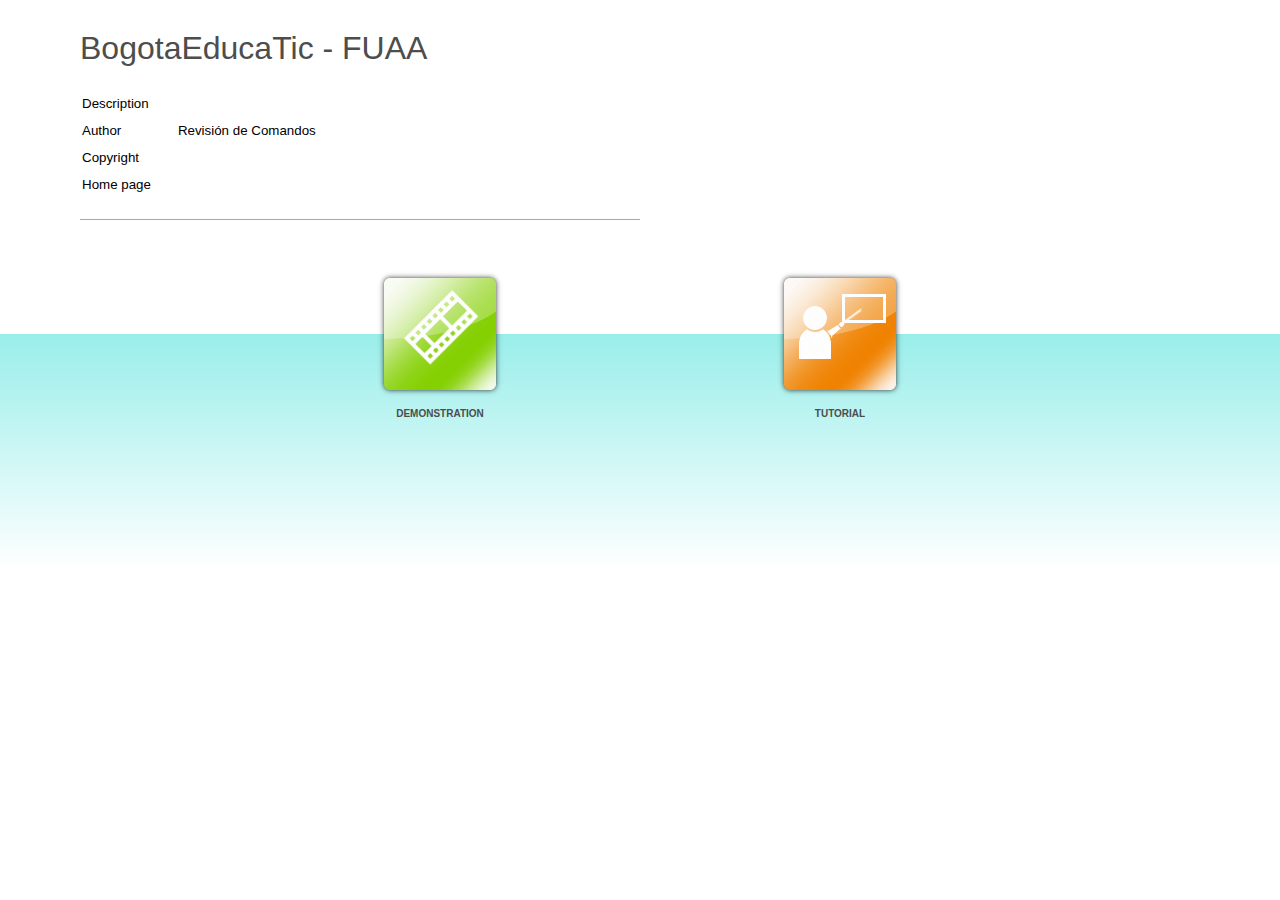
<file: index.html>
﻿<!DOCTYPE html>
<html lang="es-CO" dir="ltr">
<head>
	<title>BogotaEducaTic - FUAA</title>
	<meta http-equiv="Content-Type" content="text/html; charset=utf-8"/>
	<meta http-equiv="imagetoolbar" content="no" />
	<meta name="generator" content="ActivePresenter 8.2.2"/>
	<meta name="author" content="Revisión de Comandos" />
	<meta name="copyright" content=" " />
	<meta name="description" content=""/>

	<link rel="stylesheet" type="text/css" href="index.css" />

	<script type="text/javascript">
		var language = {"Tutorial":"Tutorial","Description":"Description","Author":"Author","DemoIntro":"Play presentation automatically","Copyright":"Copyright","TestIntro":"Choose this mode to do a test","Homepage":"Home page","Practice":"Practice","Test":"Test","Demo":"Demonstration","TutorialIntro":"Tutorial mode","PracticeIntro":"Choose this mode to practise more","OpenPrezError":"Could not open presentation.\nError: "};
		var PlayModes = {
			DEMO: 1,
			TUT: 2,
			PRAC: 4,
			TEST: 8
		};

		var opmodes = 3;
		function openPrez(url, mode) {
			try {
				var margin = 40;
				var top = margin, 
					left = margin, 
					width = screen.availWidth - 2 * margin, 
					height = screen.availHeight - 4 * margin;
				var styles = 'top=' + top + ',left=' + left + ',width=' + width + ',height=' + height
					+ ',location=no,toolbar=no,directories=no,status=no,menubar=no,scrollbars=yes,resizable=yes';
				var owin = window.open(encodeURI(url), '_blank', styles);
				if (owin)
					owin.focus();
			}
			catch (e) {
				alert(language.OpenPrezError + e);
			}
			return false;
		};
	</script>
</head>

<body>
	<div id="ap-top-container" class="ap-top-container">
		<div class="ap-sub-container">
			<div class="ap-layout-top">
				<script>
					var apInfoHTML = '<h1>BogotaEducaTic - FUAA</h1> \
									<table> \
										<tr> \
											<td>' + language.Description + '</td> \
											<td class="ap-left-indent" ></td> \
										</tr> \
										<tr> \
											<td>' +language.Author + '</td> \
											<td class="ap-left-indent">Revisión de Comandos</td> \
										</tr> \
										<tr> \
											<td>' + language.Copyright + '</td> \
											<td class="ap-left-indent"></td> \
										</tr> \
										<tr> \
											<td>' + language.Homepage + '</td> \
											<td class="ap-left-indent"><a href="" target="_blank"></a></td> \
										</tr>\
									</table> \
									<div class="ap-static-line"> \
									</div>';

					var container = document.getElementById('ap-top-container');
					var layoutTop = container.getElementsByClassName('ap-layout-top')[0];
					var apInfo = document.createElement('div');
					apInfo.classList.add('ap-info');
					apInfo.innerHTML = apInfoHTML;
					layoutTop.appendChild(apInfo);
				</script>
			</div>
		</div>
		<div class="ap-layout-bottom-container">
			<div class="ap-layout-bottom">
				<script>
					var container = document.getElementById('ap-top-container');
					var layoutBottom = container.getElementsByClassName('ap-layout-bottom')[0];
					
					var modes = [PlayModes.DEMO, PlayModes.TUT, PlayModes.PRAC, PlayModes.TEST];
					var classes = ['ap-operation-demo-btn', 'ap-operation-tutorial-btn', 'ap-operation-practice-btn', 'ap-operation-test-btn'];
					var pages = ['demo.html', 'tutorial.html', 'practice.html', 'test.html'];
					var titles = [language.DemoIntro, language.TutorialIntro, language.PracticeIntro, language.TestIntro];
					var texts = [language.Demo, language.Tutorial, language.Practice, language.Test];
					var icons = ['demo.png', 'tutorial.png', 'practice.png', 'test.png'];

					for (var i = 0; i < 4; ++i){
						if ((modes[i] & opmodes) != modes[i])
							continue;
						var btnMode = document.createElement('div');
						btnMode.classList.add('ap-operation-btn');
						btnMode.classList.add(classes[i]);
						btnMode.setAttribute('title', titles[i]);
						btnMode.setAttribute('onClick', 'openPrez("' + pages[i] +'")', titles[i]);
						btnMode.innerHTML += '<img src="index-images/' + icons[i] + '"/>' + '<div class="ap-btn-text">' + texts[i] + '</div>';
						layoutBottom.appendChild(btnMode);
					}
				</script>
			</div>
		</div>
	</div>
</body>
</html>
</file>
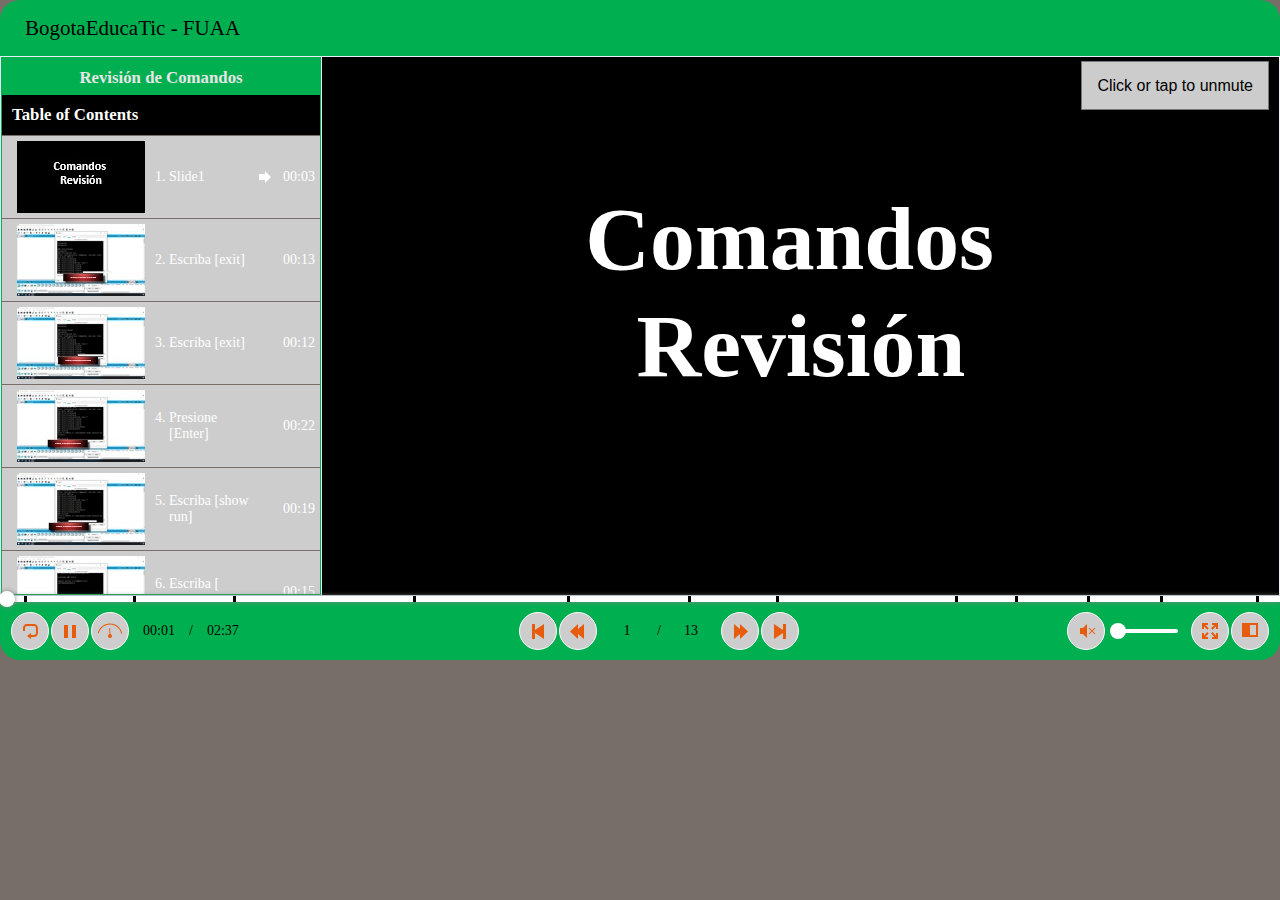
<file: demo.html>
﻿<!DOCTYPE html>
<html lang="es-CO" dir="ltr">
<head>
	<title>BogotaEducaTic - FUAA</title>
	<meta http-equiv="X-UA-Compatible" content="IE=Edge,chrome=1" />
	<meta http-equiv="Content-Type" content="text/html; charset=utf-8"/>
	<meta name="generator" content="ActivePresenter 8.2.2"/>
	<meta name="author" content="Revisión de Comandos" />
	<meta name="description" content=""/>
	<meta name="copyright" content=" " />
	
	<meta name="apple-mobile-web-app-capable" content="yes">
	<style>
		html {
			height: 100%;
		}
		body {
			height: 100%;
			margin: 0;
			padding: 0;
		}
		.ap-prez-container {
			position: relative;
			height: 100%;
			overflow: hidden;
			outline: none;
		}
	</style>
	<link rel="stylesheet" type="text/css" href="player/rlplayer.css" />
	<script type="text/javascript" src="player/rlplayer.js"></script>
	<script type="text/javascript" src="player/rlplayer.lang.es-CO.js"></script>
	
	
	
	
</head>
<body>
	<div id="q4gXaL83" class="ap-prez-container" lang="es-CO" dir="ltr">
		<script type="text/javascript">
			AtomiAP.open("rlprez.js", "q4gXaL83", {
				playMode: "Demo",
				preloader: {zIndex: 2,diameter: 200,density: 100,range: 1000,speed: 10,color:'#92D050',shape:'spiral'}
			});
		</script>
	</div>
</body>
</html>
</file>
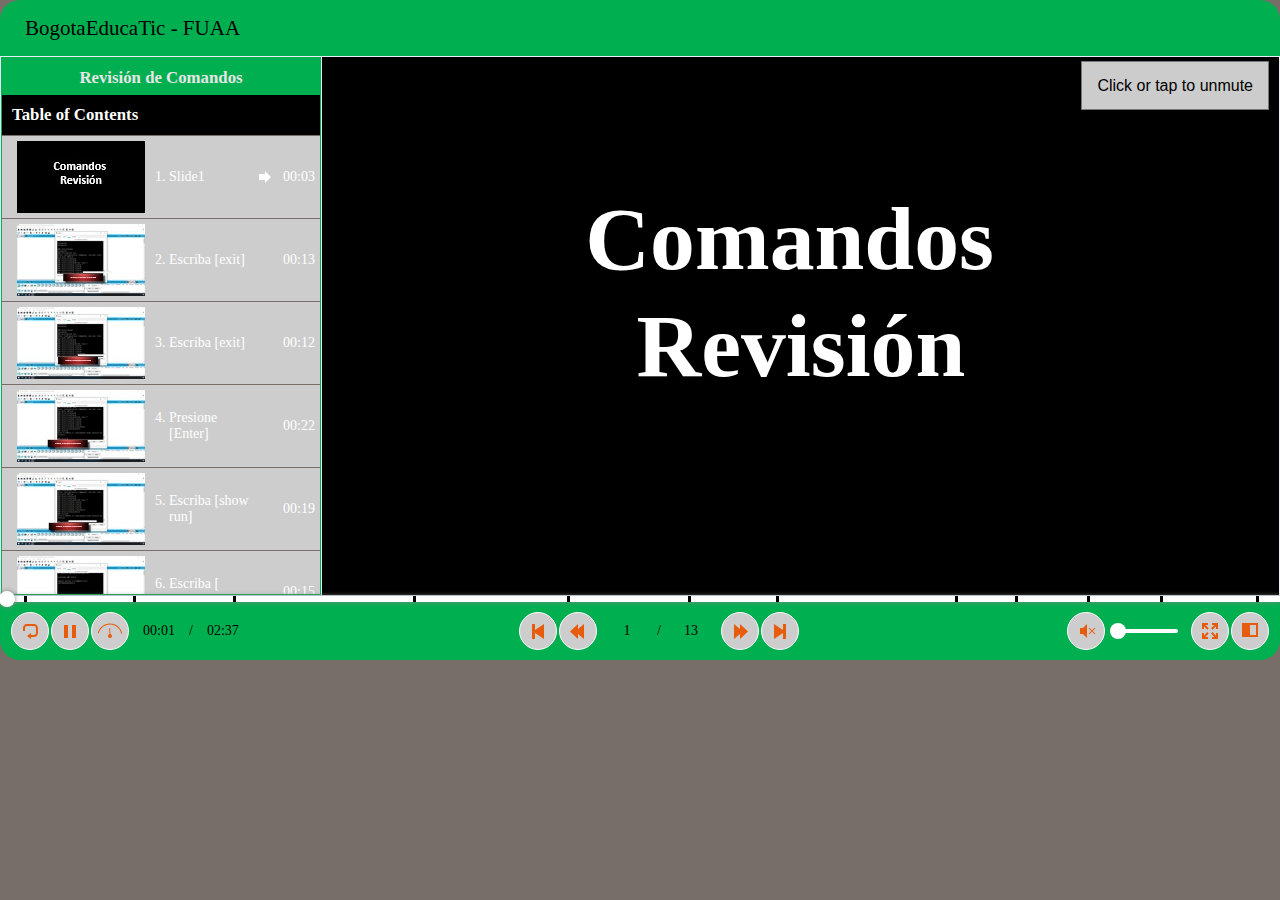
<file: tutorial.html>
﻿<!DOCTYPE html>
<html lang="es-CO" dir="ltr">
<head>
	<title>BogotaEducaTic - FUAA</title>
	<meta http-equiv="X-UA-Compatible" content="IE=Edge,chrome=1" />
	<meta http-equiv="Content-Type" content="text/html; charset=utf-8"/>
	<meta name="generator" content="ActivePresenter 8.2.2"/>
	<meta name="author" content="Revisión de Comandos" />
	<meta name="description" content=""/>
	<meta name="copyright" content=" " />
	
	<meta name="apple-mobile-web-app-capable" content="yes">
	<style>
		html {
			height: 100%;
		}
		body {
			height: 100%;
			margin: 0;
			padding: 0;
		}
		.ap-prez-container {
			position: relative;
			height: 100%;
			overflow: hidden;
			outline: none;
		}
	</style>
	<link rel="stylesheet" type="text/css" href="player/rlplayer.css" />
	<script type="text/javascript" src="player/rlplayer.js"></script>
	<script type="text/javascript" src="player/rlplayer.lang.es-CO.js"></script>
	
	
	
	
</head>
<body>
	<div id="q4gXaL83" class="ap-prez-container" lang="es-CO" dir="ltr">
		<script type="text/javascript">
			AtomiAP.open("rlprez.js", "q4gXaL83", {
				playMode: "Tutorial",
				preloader: {zIndex: 2,diameter: 200,density: 100,range: 1000,speed: 10,color:'#92D050',shape:'spiral'}
			});
		</script>
	</div>
</body>
</html>
</file>
<file: index.css>
/*!
 * ActivePresenter HTML5 Output File
 * Copyright (c) Atomi Systems, Inc. All rights reserved.
 * https://atomisystems.com/activepresenter/
 * Version: 8.2.2
 * Date: 2020.10.20
 */
* {
	vertical-align: baseline;
	font-weight: inherit;
	font-family: inherit;
	font-style: inherit;
	padding: 0;
	margin: 0;
}
a:link {color:#5e5e5e; text-decoration:none;}
a:visited {color:#5e5e5e; text-decoration:none}
a:active {color:#5e5e5e; text-decoration:none}
a:hover {color:#5e5e5e; text-decoration:none}
p{
	font-size:10pt;
}
td{
	font-size:10pt;
	padding-top:5px;
	padding-bottom:5px;
}
td.ap-left-indent
{
	padding-left:25px;
}
img {
	border: 0 none;
}
h1{
	font-size:2em;
	font-weight:normal;
	padding-bottom:22px;
	color:#4d4d4d;
}
html, body {
	font-family: Arial;
	height:100%;
}
.ap-top-container {
	position:relative;
	width:100%;
	min-height:100%;
}
.ap-sub-container{
	margin:0px 40px;
	width:600px;
}
.ap-layout-top{
	padding-top:20px;
	min-height:250px;
}
.ap-layout-top .ap-logo{
	float:left;
	width:128px;
}
.ap-layout-top .ap-logo img{
}
.ap-layout-top .ap-info{
	margin-left:40px;
	padding-top:10px;
	padding-bottom:30px;
}
.ap-layout-top .ap-info p{
	font-size:9pt;
	line-height:180%;
}
.ap-layout-top .ap-info .ap-static-line{
	border-top:1px solid #a8a8a8;
	margin-top:20px;
	padding:10px 0px;
}
.ap-btn-text{
	margin-left:auto;
	margin-right:auto;
	font-size:10px;
	font-weight:bold;
	color:#4d4d4d;
	text-transform:uppercase;
	font-family: Arial;
	padding: 10px;
	text-align: center;
 }
 
.ap-layout-bottom-container {
	height: 300px;
	background: linear-gradient(white 0px, white 64px, rgb(153, 238, 234) 64px, white 300px);
}

.ap-layout-bottom {
	margin-left:auto;
	margin-right:auto;
	display: flex;
	width: 800px;
 }
 
.ap-operation-btn  > img{
	width:128px;
	height:128px;
	margin-left:auto;
	margin-right:auto;
}

.ap-operation-btn:hover   > img {
	filter: drop-shadow(0px 0px 10px yellow);
	-webkit-filter: drop-shadow(0px 0px 10px yellow);    
}

.ap-operation-btn {
	cursor:pointer;
	flex-grow: 1;
	display: flex;
	flex-direction: column;
	transition: transform 1s;
}

.ap-operation-btn:hover {
	transform: translateY(-10px);
	transition: transform 1s;
}
</file>
<file: player/rlplayer.css>
/*!
 * ActivePresenter HTML5 Output File
 * Copyright (c) Atomi Systems, Inc. All rights reserved.
 * https://atomisystems.com/activepresenter/
 * Version: 8.2.2
 * Date: 2020.10.20
 */
.ap-no-select {
	-webkit-touch-callout: none; /* iOS Safari */
	-webkit-user-select: none; /* Safari */
	 -khtml-user-select: none; /* Konqueror HTML */
	   -moz-user-select: none; /* Firefox */
		-ms-user-select: none; /* Internet Explorer/Edge */
			user-select: none; /* Non-prefixed version, currently
								  supported by Chrome and Opera */
	cursor: default;
}

video::-webkit-media-controls { /* hide media controls by default */
	display:none !important;
}

.ap-floating-button {
	display: none;
}

@media only screen and (max-height: 415px) {
	.ap-auto-hide {
		display: none !important;
	}
	.ap-floating-button {
		position: absolute !important;
		width: 25px;
		height: 25px;
		background-color: rgba(233, 233, 233, 0.8);;
		border: 4px solid rgba(40, 44, 52, 0.5);
		border-radius: 50%;
		z-index: 2000;
		display: flex !important;
		align-items: center;
		justify-content: center;
	}

	.ap-floating-button > div {
		width: 17px;
		height: 17px;
		border-radius: 50%;
		background-color: rgba(255, 255, 255, 0.8);
	}
}

.ap-fullscreen {
	position: absolute;
	left: 0 !important;
	top: 0 !important;
	width: 100% !important;
	height: 100% !important;
}
.ap-prez-container *:focus {
	outline: none;
}

.ap-prez-container[data-mode='1'] {
	background-color: rgb(119, 111, 103);
}

.ap-prez-container[data-mode='2'] {
	background-color: rgb(119, 111, 103);
}

.ap-prez-container[data-mode='3'] {
	background-color: rgb(119, 111, 103);
}

.ap-prez-container[data-mode='4'] {
	background-color: rgb(119, 111, 103);
}

/* Styling scrollbar - webkit only */
.ap-prez-container ::-webkit-scrollbar {
	width: 14px; /* Should greater than or equal 14px, otherwise horizontal scrollbar will display incorrectly*/
	height: 14px;
}

.ap-prez-container ::-webkit-scrollbar-track {
    background: #f1f1f1;
}

.ap-prez-container ::-webkit-scrollbar-thumb {
	background: #888;
	border-radius: 7px;
}

.ap-prez-container ::-webkit-scrollbar-thumb:hover {
	background: #555;
}

.ap-content-area {
	position: absolute;
	background-color: rgb(224, 224, 224);
	padding: 20px;
}

.ap-prez-container[data-mode='1'] .ap-content-area{
	background-color: rgb(232, 241, 250);
	padding: 1px;
}

.ap-prez-container[data-mode='2'] .ap-content-area{
	background-color: rgb(232, 241, 250);
	padding: 1px;
}

.ap-prez-container[data-mode='3'] .ap-content-area{
	background-color: rgb(232, 241, 250);
	padding: 1px;
}

.ap-prez-container[data-mode='4'] .ap-content-area{
	background-color: rgb(232, 241, 250);
	padding: 1px;
}

.ap-side-bar {
	position: absolute;
	width: 350px;
	display: flex;
	flex-direction: column;
	background-color: rgb(32, 32, 32);
	font-size: 14px;
	font-family: Tahoma;
	border-radius: 0px;
	overflow-x: hidden;
	overflow-y: auto;
	z-index: 3;
}

.ap-side-bar[collapse='true'] {
	width: 0px !important;
	background-color: rgba(0, 0, 0, 0) !important;
}

.ap-prez-container[data-mode='1'] .ap-side-bar{
	width: 320px;
	color: rgb(230, 230, 230);
	font-family: Arial Rounded MT Bold;
	font-size: 14px;
	background-color: rgb(0, 176, 80);
}

.ap-prez-container[data-mode='2'] .ap-side-bar{
	width: 320px;
	color: rgb(230, 230, 230);
	font-family: Arial Rounded MT Bold;
	font-size: 14px;
	background-color: rgb(0, 176, 80);
}

.ap-prez-container[data-mode='3'] .ap-side-bar{
	width: 320px;
	color: rgb(230, 230, 230);
	font-family: Arial Rounded MT Bold;
	font-size: 14px;
	background-color: rgb(0, 176, 80);
}

.ap-prez-container[data-mode='4'] .ap-side-bar{
	width: 320px;
	color: rgb(230, 230, 230);
	font-family: Arial Rounded MT Bold;
	font-size: 14px;
	background-color: rgb(0, 176, 80);
}

.ap-side-bar-expand {
	position: absolute;
	display: none;
	width: 8px;
	height: 130px;
	top: 50%;
	z-index: 4;
	background-color: rgba(255, 255, 255, 0.6);
	box-shadow: 0 0px 4px rgba(0, 0, 0, 0.46);
}

.ap-side-bar-expand[sidebar-show='false'] {
	display: none !important;
}

.ap-side-bar-expand[icon-type='right'] {
	border-radius: 0 16px 16px 0 !important;
}

.ap-side-bar-expand[icon-type='left'] {
	border-radius: 16px 0 0 16px !important;
}

.ap-side-bar-expand[data-value='true'][icon-type='left'] {
	transform: translateY(-50%) translateX(-100%);
}

.ap-side-bar-expand[data-value='true'][icon-type='right'] {
	transform: translateY(-50%);
}

.ap-side-bar-expand[data-value='false'][icon-type='right'] {
	left: 0;
	transform: translateY(-50%);
}

.ap-side-bar-expand[data-value='false'][icon-type='left'] {
	right: 0;
	transform: translateY(-50%);
}

.ap-presenter-info {
	display: flex;
	flex-direction: column;
	flex-shrink: 0;
	min-height: 1px; /*IE11*/
	margin: 1px;
}

.ap-presenter-info .ap-company-logo {
	display: block;
	width: 100%;
	min-height: 1px; /*IE11*/
}

.ap-presenter-info .ap-company-logo > img {
	display: block;
	margin: auto;
	max-width: 100%;
}

.ap-presenter-info .ap-presenter-image {
	display: block;
	width: 100%;
	min-height: 1px; /*IE11*/
}
.ap-presenter-info .ap-presenter-image > img {
	display: block;
	margin: auto;
	max-width: 100%;
	border-bottom: 1px solid rgb(127, 127, 127);
}
.ap-prez-container[data-mode='1'] .ap-presenter-info .ap-presenter-image > img {
	border-bottom-color: rgb(119, 111, 103);
}
.ap-prez-container[data-mode='2'] .ap-presenter-info .ap-presenter-image {
	border-bottom-color: rgb(119, 111, 103);
}
.ap-prez-container[data-mode='3'] .ap-presenter-info .ap-presenter-image {
	border-bottom-color: rgb(119, 111, 103);
}
.ap-prez-container[data-mode='4'] .ap-presenter-info .ap-presenter-image {
	border-bottom-color: rgb(119, 111, 103);
}

.ap-presenter-info .ap-presenter-video {
	display: block;
	max-width: 100%;
	min-height: 1px; /*IE11*/
	border-bottom: 1px solid rgb(127, 127, 127);
}
.ap-prez-container[data-mode='1'] .ap-presenter-info .ap-presenter-video {
	border-bottom-color: rgb(119, 111, 103);
}
.ap-prez-container[data-mode='2'] .ap-presenter-info .ap-presenter-video {
	border-bottom-color: rgb(119, 111, 103);
}
.ap-prez-container[data-mode='3'] .ap-presenter-info .ap-presenter-video {
	border-bottom-color: rgb(119, 111, 103);
}
.ap-prez-container[data-mode='4'] .ap-presenter-info .ap-presenter-video {
	border-bottom-color: rgb(119, 111, 103);
}
.ap-presenter-info .ap-presenter-video > video {
	display: block;
	margin: auto;
	max-width: 100%;
	max-height: 100%;
}

.ap-presenter-info .ap-presenter-name {
	padding: 10px 5px 5px 5px;
	text-align: center;
	font-weight: bold;
	font-size: 120%;
}

.ap-presenter-info .ap-presenter-desc {
	padding: 5px 5px 10px 5px;
	text-align: center;
	overflow: auto;
}

.ap-stage {
	width: 100%;
	height: 100%;
	position: absolute;
	text-decoration-skip-ink: none; /* Chrome only */
}

.ap-canvas {
	position: absolute;
	-webkit-overflow-scrolling: touch;
}

.ap-prez-state-btn {
	position: absolute;
	left: 50%;
	top: 50%;
	transform: translate(-50%, -50%) scale(0.1, 0.1);
	z-index: 1000;
	width: 128px;
	height: 128px;
	background-color: rgba(127, 127, 127, 0.5);
	transition: all 1.5s;
}

.ap-prez-state-btn[data-animating='false'] {
	opacity: 1;
	transform: translate(-50%, -50%) scale(0.1, 0.1);
}

.ap-prez-state-btn[data-animating='true'] {
	opacity: 0;
	transform: translate(-50%, -50%) scale(1, 1);
}

.ap-prez-state-btn svg {
	position: absolute;
	left: 50%;
	top: 50%;
	transform: translate(-50%, -50%) scale(3, 3);
}

.ap-prez-state-btn svg * {
	fill: rgb(255, 255, 255);
}

.ap-child-expand {
	position: absolute;
	top: 0px;
	left: 0px;
	width: 100%;
	height: 100%;
}
/* drop holder in sequence question */
.ap-ctrl-drop-placeholder {
	-webkit-box-shadow:inset 0px 0px 0px 2px yellow;
	-moz-box-shadow:inset 0px 0px 0px 2px yellow;
	box-shadow:inset 0px 0px 0px 2px yellow;
}

.ap-ctrl-dragsource-hilight,
.ap-ctrl-droptarget-hilight {
	outline: 2px solid yellow;
	outline-offset: 2px;
}
/*------------------------ Popup ------------------------*/
.ap-popup {
	top: 0;
	left: 0;
	z-index: 10;
	text-align: left;
	position: relative;
	border: 10px solid;
	width: 370px;
	padding: 10px;
	background-clip: padding-box;
	box-shadow: 0 4px 8px 0 rgba(0, 0, 0, 0.86), 0 6px 20px 0 rgba(0, 0, 0, 0.9);
}

.ap-prez-container[data-mode='1'] .ap-popup {
	font-family: Arial Rounded MT Bold;
	font-size: 14px;
	color: rgb(0, 0, 0);
	background-color: rgb(119, 111, 103);
	border-color: rgb(20, 94, 168);
}

.ap-prez-container[data-mode='2'] .ap-popup {
	font-family: Arial Rounded MT Bold;
	font-size: 14px;
	color: rgb(0, 0, 0);
	background-color: rgb(119, 111, 103);
	border-color: rgb(20, 94, 168);
}

.ap-prez-container[data-mode='3'] .ap-popup {
	font-family: Arial Rounded MT Bold;
	font-size: 14px;
	color: rgb(0, 0, 0);
	background-color: rgb(119, 111, 103);
	border-color: rgb(20, 94, 168);
}

.ap-prez-container[data-mode='4'] .ap-popup {
	font-family: Arial Rounded MT Bold;
	font-size: 14px;
	color: rgb(0, 0, 0);
	background-color: rgb(119, 111, 103);
	border-color: rgb(20, 94, 168);
}

.ap-popup .ap-popup-footer {
	border-top: 1px solid #DDDDDD;
	padding-top: 5px;
	margin-top: 10px;
	text-align: right;
}

.ap-popup .ap-popup-close {
	position: relative;
	display: inline-block;
	width: 20px;
	height: 20px;
	overflow: hidden;
}

.ap-popup .ap-popup-close::before {
	height: 8px;
	margin-top: -4px;
	transform: rotate(45deg);
	content: '';
	position: absolute;
	height: 3px;
	width: 100%;
	top: 50%;
	left: 0;
	margin-top: -1px;
}

.ap-prez-container[data-mode='1'] .ap-popup .ap-popup-close::before {
	background: rgb(0, 0, 0);
}

.ap-prez-container[data-mode='2'] .ap-popup .ap-popup-close::before {
	background: rgb(0, 0, 0);
}

.ap-prez-container[data-mode='3'] .ap-popup .ap-popup-close::before {
	background: rgb(0, 0, 0);
}

.ap-prez-container[data-mode='4'] .ap-popup .ap-popup-close::before {
	background: rgb(0, 0, 0);
}

.ap-popup .ap-popup-close::after {
	height: 8px;
	margin-top: -4px;
	transform: rotate(-45deg);
	content: '';
	position: absolute;
	height: 3px;
	width: 100%;
	top: 50%;
	left: 0;
	margin-top: -1px;
}

.ap-prez-container[data-mode='1'] .ap-popup .ap-popup-close::after {
	background: rgb(0, 0, 0);
}

.ap-prez-container[data-mode='2'] .ap-popup .ap-popup-close::after {
	background: rgb(0, 0, 0);
}

.ap-prez-container[data-mode='3'] .ap-popup .ap-popup-close::after {
	background: rgb(0, 0, 0);
}

.ap-prez-container[data-mode='4'] .ap-popup .ap-popup-close::after {
	background: rgb(0, 0, 0);
}

.ap-popup-overlay {
	position: absolute;
	top: 0px;
	left: 0px;
	height:100%;
	width:100%;
}

.ap-popup-hide {
	z-index:-10;
}

.ap-popup-overlayBG {
	background-color: #000;
	opacity: 0.5;
	z-index: 9;
}

.ap-popup *:focus {
	outline: #808080 dotted 1px;
}

#UnmuteHint {
	position:absolute;
	top:20px;
	left:0px;
	width:100%;
	height:auto;
	z-index:8;
	pointer-events:none;
	text-align:right;
	background-color:none;
}

#UnmuteHint > span {
	background-color:rgba(255, 255, 255, 0.8);
	padding:15px;
	font-size:16px;
	font-family:Arial;
	border: 1px solid #777777;
	margin:10px;
}

/* attached resources */
.ap-resources-container {
	flex: 1;
	display: flex;
	flex-direction: column;
	margin: 1px;
	font-size: 13px;
	font-family: Tahoma;
	background-color: rgb(32, 32, 32);
	color: rgb(255, 255, 255);
	min-height: 0; /* Edge, FF issue */
}

.ap-prez-container > .ap-resources-container {
	border: 1px solid rgb(127, 127, 127);
	box-shadow: 0px 0px 5px rgb(0, 0, 0);
	margin: 15px;
	z-index: 5;
}

.ap-prez-container[data-mode='1'] .ap-resources-container {
	font-size: 14px;
	font-family: Arial Rounded MT Bold;
	background-color: rgb(0, 176, 240);
	color: rgb(0, 0, 0);
	border-color: rgb(20, 94, 168);
}

.ap-prez-container[data-mode='2'] .ap-resources-container {
	font-size: 14px;
	font-family: Arial Rounded MT Bold;
	background-color: rgb(0, 176, 240);
	color: rgb(0, 0, 0);
	border-color: rgb(20, 94, 168);
}

.ap-prez-container[data-mode='3'] .ap-resources-container {
	font-size: 14px;
	font-family: Arial Rounded MT Bold;
	background-color: rgb(0, 176, 240);
	color: rgb(0, 0, 0);
	border-color: rgb(20, 94, 168);
}

.ap-prez-container[data-mode='4'] .ap-resources-container {
	font-size: 14px;
	font-family: Arial Rounded MT Bold;
	background-color: rgb(0, 176, 240);
	color: rgb(0, 0, 0);
	border-color: rgb(20, 94, 168);
}

.ap-resources-container *:focus {
	outline: #808080 dotted 1px;
}

.ap-resources-pane-header {
	flex: none;
	border-bottom: 1px solid rgb(127, 127, 127);
	display: flex;
	flex-direction: row;
	padding: 10px;
}
.ap-prez-container[data-mode='1'] .ap-resources-pane-header {
	border-bottom-color: rgb(119, 111, 103);
}
.ap-prez-container[data-mode='2'] .ap-resources-pane-header {
	border-bottom-color: rgb(119, 111, 103);
}
.ap-prez-container[data-mode='3'] .ap-resources-pane-header {
	border-bottom-color: rgb(119, 111, 103);
}
.ap-prez-container[data-mode='4'] .ap-resources-pane-header {
	border-bottom-color: rgb(119, 111, 103);
}

.ap-resources-pane-content {
	overflow-y: auto;
	height: 100%;
}

.ap-resources-pane-content li {
	margin: 10px 10px 10px 0px;
}

.ap-resources-pane-content li a {
	text-decoration: none;
}

.ap-prez-container[data-mode='1'] .ap-resources-pane-content li a {
	color: rgb(0, 0, 0);
}
.ap-prez-container[data-mode='2'] .ap-resources-pane-content li a {
	color: rgb(0, 0, 0);
}
.ap-prez-container[data-mode='3'] .ap-resources-pane-content li a {
	color: rgb(0, 0, 0);
}
.ap-prez-container[data-mode='4'] .ap-resources-pane-content li a {
	color: rgb(0, 0, 0);
}

.ap-resources-pane-content li a:hover{
	text-decoration: underline;
}

/*------------------------ Table of contents ------------------------*/

.ap-toc-container {
	flex: 1;
	display: flex;
	flex-direction: column;
	margin: 1px;
	font-size: 13px;
	font-family: Tahoma;
	background-color: rgb(32, 32, 32);
	color: rgb(255, 255, 255);
	min-height: 0; /* Edge, FF issue */
}

.ap-toc-content-wrapper {
	flex: 1;
	min-height: 200px;
}

.ap-prez-container > .ap-toc-container {
	border: 1px solid rgb(224, 224, 224);
	box-shadow: 0px 0px 5px rgb(0, 0, 0);
	margin: 15px;
	z-index: 5;
}

.ap-prez-container[data-mode='1'] .ap-toc-container {
	font-size: 14px;
	font-family: Arial Rounded MT Bold;
	background-color: rgb(0, 0, 0);
	color: rgb(255, 255, 255);
	border-color: rgb(20, 94, 168);
}

.ap-prez-container[data-mode='2'] .ap-toc-container {
	font-size: 14px;
	font-family: Arial Rounded MT Bold;
	background-color: rgb(0, 0, 0);
	color: rgb(255, 255, 255);
	border-color: rgb(20, 94, 168);
}

.ap-prez-container[data-mode='3'] .ap-toc-container {
	font-size: 14px;
	font-family: Arial Rounded MT Bold;
	background-color: rgb(0, 0, 0);
	color: rgb(255, 255, 255);
	border-color: rgb(20, 94, 168);
}

.ap-prez-container[data-mode='4'] .ap-toc-container {
	font-size: 14px;
	font-family: Arial Rounded MT Bold;
	background-color: rgb(0, 0, 0);
	color: rgb(255, 255, 255);
	border-color: rgb(20, 94, 168);
}

.ap-toc-container *:focus {
	outline: #808080 dotted 1px;
}

.ap-toc-header {
	flex: none;
	border-bottom: 1px solid rgb(127, 127, 127);
	display: flex;
	flex-direction: row;
	padding: 10px;
}
.ap-prez-container[data-mode='1'] .ap-toc-header {
	border-bottom-color: rgb(119, 111, 103);
	background-color: rgb(0, 0, 0);
}
.ap-prez-container[data-mode='2'] .ap-toc-header {
	border-bottom-color: rgb(119, 111, 103);
	background-color: rgb(0, 0, 0);
}
.ap-prez-container[data-mode='3'] .ap-toc-header {
	border-bottom-color: rgb(119, 111, 103);
	background-color: rgb(0, 0, 0);
}
.ap-prez-container[data-mode='4'] .ap-toc-header {
	border-bottom-color: rgb(119, 111, 103);
	background-color: rgb(0, 0, 0);
}

.ap-toc-header > .ap-toc-header-text {
	display: inline-block;
	flex: 1;
	font-weight: bold;
	font-size: 120%;
	margin-top: auto;
	margin-bottom: auto;
}

.ap-toc-header > .ap-button {
	display: inline-block;
	margin-top: auto;
	margin-bottom: auto;
	width: 36px;
	height: 28px;
	border: none;
	border-radius: 0px;
}

.ap-toc {
	width: 100%;
	border-spacing: 0px;
}

.ap-toc td {
	padding: 5px;
	border-bottom: 1px solid rgb(127, 127, 127);
}

/* table of contents entries */
.ap-toc-entry {
	height: 40px;
}
.ap-prez-container[data-mode='1'] .ap-toc-entry td {
	border-bottom-color: rgb(119, 111, 103);
}
.ap-prez-container[data-mode='2'] .ap-toc-entry td {
	border-bottom-color: rgb(119, 111, 103);
}
.ap-prez-container[data-mode='3'] .ap-toc-entry td {
	border-bottom-color: rgb(119, 111, 103);
}
.ap-prez-container[data-mode='4'] .ap-toc-entry td {
	border-bottom-color: rgb(119, 111, 103);
}

.ap-prez-container[data-mode='1'] .ap-toc-entry[data-status="incomplete"] {
	background-color: rgb(205, 205, 205);
}

.ap-prez-container[data-mode='2'] .ap-toc-entry[data-status="incomplete"] {
	background-color: rgb(205, 205, 205);
}

.ap-prez-container[data-mode='3'] .ap-toc-entry[data-status="incomplete"] {
	background-color: rgb(205, 205, 205);
}

.ap-prez-container[data-mode='4'] .ap-toc-entry[data-status="incomplete"] {
	background-color: rgb(205, 205, 205);
}

.ap-prez-container[data-mode='1'] .ap-toc-entry:hover[data-status="incomplete"] {
	background-color: rgb(146, 208, 80);
}

.ap-prez-container[data-mode='2'] .ap-toc-entry:hover[data-status="incomplete"] {
	background-color: rgb(146, 208, 80);
}

.ap-prez-container[data-mode='3'] .ap-toc-entry:hover[data-status="incomplete"] {
	background-color: rgb(146, 208, 80);
}

.ap-prez-container[data-mode='4'] .ap-toc-entry:hover[data-status="incomplete"] {
	background-color: rgb(146, 208, 80);
}

.ap-prez-container[data-mode='1'] .ap-toc-entry[data-status="current"] {
	background-color: rgb(205, 205, 205);
}

.ap-prez-container[data-mode='2'] .ap-toc-entry[data-status="current"] {
	background-color: rgb(205, 205, 205);
}

.ap-prez-container[data-mode='3'] .ap-toc-entry[data-status="current"] {
	background-color: rgb(205, 205, 205);
}

.ap-prez-container[data-mode='4'] .ap-toc-entry[data-status="current"] {
	background-color: rgb(205, 205, 205);
}

.ap-prez-container[data-mode='1'] .ap-toc-entry:hover[data-status="current"] {
	background-color: rgb(146, 208, 80);
}

.ap-prez-container[data-mode='2'] .ap-toc-entry:hover[data-status="current"] {
	background-color: rgb(146, 208, 80);
}

.ap-prez-container[data-mode='3'] .ap-toc-entry:hover[data-status="current"] {
	background-color: rgb(146, 208, 80);
}

.ap-prez-container[data-mode='4'] .ap-toc-entry:hover[data-status="current"] {
	background-color: rgb(146, 208, 80);
}

.ap-prez-container[data-mode='1'] .ap-toc-entry[data-status="completed"] {
	background-color: rgb(119, 111, 103);
}

.ap-prez-container[data-mode='2'] .ap-toc-entry[data-status="completed"] {
	background-color: rgb(119, 111, 103);
}

.ap-prez-container[data-mode='3'] .ap-toc-entry[data-status="completed"] {
	background-color: rgb(119, 111, 103);
}

.ap-prez-container[data-mode='4'] .ap-toc-entry[data-status="completed"] {
	background-color: rgb(119, 111, 103);
}

.ap-prez-container[data-mode='1'] .ap-toc-entry:hover[data-status="completed"] {
	background-color: rgb(146, 208, 80);
}

.ap-prez-container[data-mode='2'] .ap-toc-entry:hover[data-status="completed"] {
	background-color: rgb(146, 208, 80);
}

.ap-prez-container[data-mode='3'] .ap-toc-entry:hover[data-status="completed"] {
	background-color: rgb(146, 208, 80);
}

.ap-prez-container[data-mode='4'] .ap-toc-entry:hover[data-status="completed"] {
	background-color: rgb(146, 208, 80);
}

.ap-toc-entry-content {
	width: 100%;
	display: table;
	padding-left: 5px;
}

.ap-toc-entry-icon {
	width: 16px;
	height: 16px;
	display: table-cell;
	vertical-align: middle;
	cursor: pointer;
}

.ap-toc-entry .ap-toc-entry-icon svg {
	display: none;
}

.ap-toc-entry[aria-expanded="false"] .ap-toc-entry-icon svg:nth-child(1) {
	display: block;
}

.ap-toc-entry[aria-expanded="true"] .ap-toc-entry-icon svg:nth-child(2) {
	display: block;
}

.ap-toc-entry-thumbnail {
	padding-right: 5px;
	display: table-cell;
	vertical-align: middle;
}

.ap-toc-entry-content-text {
	width: 100%;
	display: table-cell;
	padding-left: 5px;
	vertical-align: middle;
}

.ap-toc-entry-numbering {
	padding-right: 5px;
	display: table-cell;
}

.ap-toc-entry-content-slide-name {
	padding-left: 3px;
	display: table-cell;
	width: 100%;
}

.ap-toc-entry-status-icon {
	width: 16px;
	height: 16px;
	display: table-cell;
	vertical-align: middle;
}

.ap-toc-entry .ap-toc-entry-status-icon svg {
	display: none;
}

.ap-toc-entry[data-status="current"] .ap-toc-entry-status-icon svg:nth-child(1) {
	display: block;
}

.ap-toc-entry[data-status="completed"] .ap-toc-entry-status-icon svg:nth-child(2) {
	display: block;
}

.ap-prez-container[data-mode='1'] .ap-toc-entry .ap-toc-entry-icon svg *,
.ap-prez-container[data-mode='1'] .ap-toc-entry .ap-toc-entry-status-icon svg * {
	fill: rgb(255, 255, 255) !important;
}

.ap-prez-container[data-mode='2'] .ap-toc-entry .ap-toc-entry-icon svg *,
.ap-prez-container[data-mode='2'] .ap-toc-entry .ap-toc-entry-status-icon svg * {
	fill: rgb(255, 255, 255) !important;
}

.ap-prez-container[data-mode='3'] .ap-toc-entry .ap-toc-entry-icon svg *,
.ap-prez-container[data-mode='3'] .ap-toc-entry .ap-toc-entry-status-icon svg * {
	fill: rgb(255, 255, 255) !important;
}

.ap-prez-container[data-mode='4'] .ap-toc-entry .ap-toc-entry-icon svg *,
.ap-prez-container[data-mode='4'] .ap-toc-entry .ap-toc-entry-status-icon svg * {
	fill: rgb(255, 255, 255) !important;
}

.ap-toc-entry-duration {
	text-align: center;
	vertical-align: middle;
	display: table-cell;
}

/* Button and label */
.ap-button {
	position: relative;
	display: flex;
	margin: auto 1px auto 1px;
	border-style: solid;
	border-width: 1px;
	background-color: none;
	border-color: rgb(127, 127, 127);
	border-radius: 50%;
	height: 36px; /*IE11*/
	align-items: center;
}

.ap-button:focus {
	outline: #808080 dotted 1px;
}

.ap-button[data-has-label='true'] {
	border-radius: 5px;
}

.ap-button-icon {
	min-width: 36px;  /*IE11*/
	width: 36px;
	height: 36px;
	pointer-events: none;
}

.ap-button .ap-button-icon {
	display: inline-block;
	position: relative;
	margin: auto;
}

.ap-button[data-has-icon='false'] .ap-button-icon {
	display: none;
}

.ap-button .ap-button-label {
	display: none;
}

.ap-button[data-has-label='true'] .ap-button-label {
	display: inline-block;
	position: relative;
	margin: auto;
	padding: 0px 10px 0px 0px;
	vertical-align: center; /*IE11*/
	pointer-events: none;
	text-transform: uppercase;
	white-space: nowrap;
}

.ap-prez-container[data-mode='1'] .ap-button {
	background-color: rgb(205, 205, 205);
	border-color: rgb(255, 255, 255);
}

.ap-prez-container[data-mode='2'] .ap-button {
	background-color: rgb(205, 205, 205);
	border-color: rgb(255, 255, 255);
}

.ap-prez-container[data-mode='3'] .ap-button {
	background-color: rgb(205, 205, 205);
	border-color: rgb(255, 255, 255);
}

.ap-prez-container[data-mode='4'] .ap-button {
	background-color: rgb(205, 205, 205);
	border-color: rgb(255, 255, 255);
}

.ap-prez-container[data-mode='1'] .ap-button:hover {
	background-color: rgb(0, 0, 0);
}

.ap-prez-container[data-mode='2'] .ap-button:hover {
	background-color: rgb(0, 0, 0);
}

.ap-prez-container[data-mode='3'] .ap-button:hover {
	background-color: rgb(0, 0, 0);
}

.ap-prez-container[data-mode='4'] .ap-button:hover {
	background-color: rgb(0, 0, 0);
}

.ap-prez-container[data-mode='1'] .ap-button:active {
	background-color: rgb(119, 111, 103);
}

.ap-prez-container[data-mode='2'] .ap-button:active {
	background-color: rgb(119, 111, 103);
}

.ap-prez-container[data-mode='3'] .ap-button:active {
	background-color: rgb(119, 111, 103);
}

.ap-prez-container[data-mode='4'] .ap-button:active {
	background-color: rgb(119, 111, 103);
}

.ap-button svg {
	position: absolute;
	display: block;
	width: 36px;
	height: 28px;
	top: 50%;
	left: 50%;
	transform: translate(-50%, -50%);
	pointer-events: none;
}

.ap-prez-container[data-mode='1'] .ap-button svg * {
	fill: rgb(231, 92, 12) !important;
}

.ap-prez-container[data-mode='2'] .ap-button svg * {
	fill: rgb(231, 92, 12) !important;
}

.ap-prez-container[data-mode='3'] .ap-button svg * {
	fill: rgb(231, 92, 12) !important;
}

.ap-prez-container[data-mode='4'] .ap-button svg * {
	fill: rgb(231, 92, 12) !important;
}

.ap-prez-container[data-mode='1'] .ap-button:hover svg * {
	fill: rgb(146, 208, 80) !important;
}

.ap-prez-container[data-mode='2'] .ap-button:hover svg * {
	fill: rgb(146, 208, 80) !important;
}

.ap-prez-container[data-mode='3'] .ap-button:hover svg * {
	fill: rgb(146, 208, 80) !important;
}

.ap-prez-container[data-mode='4'] .ap-button:hover svg * {
	fill: rgb(146, 208, 80) !important;
}

.ap-prez-container[data-mode='1'] .ap-button:active svg * {
	fill: rgb(0, 0, 0) !important;
}

.ap-prez-container[data-mode='2'] .ap-button:active svg * {
	fill: rgb(0, 0, 0) !important;
}

.ap-prez-container[data-mode='3'] .ap-button:active svg * {
	fill: rgb(0, 0, 0) !important;
}

.ap-prez-container[data-mode='4'] .ap-button:active svg * {
	fill: rgb(0, 0, 0) !important;
}

.ap-prez-container[data-mode='1'] .ap-button .ap-button-label {
	color: rgb(231, 92, 12) !important;
}

.ap-prez-container[data-mode='2'] .ap-button .ap-button-label {
	color: rgb(231, 92, 12) !important;
}

.ap-prez-container[data-mode='3'] .ap-button .ap-button-label {
	color: rgb(231, 92, 12) !important;
}

.ap-prez-container[data-mode='4'] .ap-button .ap-button-label {
	color: rgb(231, 92, 12) !important;
}

.ap-prez-container[data-mode='1'] .ap-button:hover .ap-button-label {
	color: rgb(146, 208, 80) !important;
}

.ap-prez-container[data-mode='2'] .ap-button:hover .ap-button-label {
	color: rgb(146, 208, 80) !important;
}

.ap-prez-container[data-mode='3'] .ap-button:hover .ap-button-label {
	color: rgb(146, 208, 80) !important;
}

.ap-prez-container[data-mode='4'] .ap-button:hover .ap-button-label {
	color: rgb(146, 208, 80) !important;
}

.ap-prez-container[data-mode='1'] .ap-button:active .ap-button-label {
	color: rgb(0, 0, 0) !important;
}

.ap-prez-container[data-mode='2'] .ap-button:active .ap-button-label {
	color: rgb(0, 0, 0) !important;
}

.ap-prez-container[data-mode='3'] .ap-button:active .ap-button-label {
	color: rgb(0, 0, 0) !important;
}

.ap-prez-container[data-mode='4'] .ap-button:active .ap-button-label {
	color: rgb(0, 0, 0) !important;
}

/* Tool-specific css */
.ap-button.ap-tool-play[data-value="false"] svg:nth-child(1){
	display: none;
}

.ap-button.ap-tool-play[data-value="true"] svg:nth-child(2){
	display: none;
}

.ap-button.ap-tool-speed svg {
	display: none;
}

.ap-button.ap-tool-speed[data-value="0.5"] svg:nth-child(1){
	display: block;
}

.ap-button.ap-tool-speed[data-value="1"] svg:nth-child(2){
	display: block;
}

.ap-button.ap-tool-speed[data-value="1.5"] svg:nth-child(3){
	display: block;
}

.ap-button.ap-tool-speed[data-value="2"] svg:nth-child(4){
	display: block;
}

.ap-button.ap-tool-sound[data-value="true"] svg:nth-child(1){
	display: none;
}

.ap-button.ap-tool-sound[data-value="false"] svg:nth-child(2){
	display: none;
}

.ap-button.ap-tool-toc[data-value="true"] svg:nth-child(1){
	display: none;
}

.ap-button.ap-tool-toc[data-value="false"] svg:nth-child(2){
	display: none;
}

.ap-button.ap-tool-sidebar[data-value="true"] svg:nth-child(1){
	display: none;
}

.ap-button.ap-tool-sidebar[data-value="false"] svg:nth-child(2){
	display: none;
}

.ap-button.ap-tool-cc[data-value="true"] svg:nth-child(1){
	display: none;
}

.ap-button.ap-tool-cc[data-value="false"] svg:nth-child(2){
	display: none;
}

.ap-button.ap-tool-displaymode svg {
	display: none;
}

.ap-button.ap-tool-displaymode[data-value="0"] svg:nth-child(1){
	display: block;
}

.ap-button.ap-tool-displaymode[data-value="1"] svg:nth-child(2){
	display: block;
}

.ap-button.ap-tool-displaymode[data-value="2"] svg:nth-child(3){
	display: block;
}
/* Label */

.ap-label {
	position: relative;
	display: inline-block;
	min-width: 36px;
	background-color: none;
	margin: auto 1px auto 1px;
	text-align: center;
	padding: 0px 10px 0px 10px;
}

/* Slider */
.ap-slider {
	position: relative;
	display: inline-block;
	overflow: visible;
	min-width: 60px;
	height: 36px;
	background-color: none;
	margin: auto 12px auto 12px;
	flex-shrink: 1;
	-ms-flex-negative: 2;
}

.ap-slider:focus {
	outline: #808080 dotted 1px;
}

.ap-slider-thumb {
	position: absolute;
	display: block;
	top: 50%;
	left: 0px;
	transform: translate(0, -50%);
	cursor: pointer;
	height: 16px;
	width: 16px;
	background-color: rgb(255, 255, 255);
	border: none;
	border-radius: 50%;
}

.ap-prez-container[data-mode='1'] .ap-slider-thumb {
	background-color: rgb(255, 255, 255);
}

.ap-prez-container[data-mode='2'] .ap-slider-thumb {
	background-color: rgb(255, 255, 255);
}

.ap-prez-container[data-mode='3'] .ap-slider-thumb {
	background-color: rgb(255, 255, 255);
}

.ap-prez-container[data-mode='4'] .ap-slider-thumb {
	background-color: rgb(255, 255, 255);
}

.ap-prez-container[data-mode='1'] .ap-slider-thumb:hover {
	background-color: rgb(205, 205, 205);
}

.ap-prez-container[data-mode='2'] .ap-slider-thumb:hover {
	background-color: rgb(205, 205, 205);
}

.ap-prez-container[data-mode='3'] .ap-slider-thumb:hover {
	background-color: rgb(205, 205, 205);
}

.ap-prez-container[data-mode='4'] .ap-slider-thumb:hover {
	background-color: rgb(205, 205, 205);
}

.ap-slider-track {
	position: absolute;
	display: block;
	width: 100%;
	left: 0px;
	top: 50%;
	height: 4px;
	transform: translate(0, -50%);
	background-color: rgb(255, 255, 255);
	border-radius: 2px;
}

.ap-prez-container[data-mode='1'] .ap-slider-track {
	background-color: rgb(255, 255, 255);
}

.ap-prez-container[data-mode='2'] .ap-slider-track {
	background-color: rgb(255, 255, 255);
}

.ap-prez-container[data-mode='3'] .ap-slider-track {
	background-color: rgb(255, 255, 255);
}

.ap-prez-container[data-mode='4'] .ap-slider-track {
	background-color: rgb(255, 255, 255);
}

.ap-slider-track-lower {
	display: block;
	height: 100%;
	top: 0px;
	left: 0px;
	width: 0%;
	background-color: rgb(255, 0, 0);
	border-radius: 2px;
}

.ap-prez-container[data-mode='1'] .ap-slider-track-lower {
	background-color: rgb(241, 241, 241);
}

.ap-prez-container[data-mode='2'] .ap-slider-track-lower {
	background-color: rgb(241, 241, 241);
}

.ap-prez-container[data-mode='3'] .ap-slider-track-lower {
	background-color: rgb(241, 241, 241);
}

.ap-prez-container[data-mode='4'] .ap-slider-track-lower {
	background-color: rgb(241, 241, 241);
}

.ap-slider-marker {
	position: absolute;
	display: block;
	height: 100%;
	top: 0px;
	left: 0px;
	width: 3px;
	background-color: rgb(255, 255, 0);
}

.ap-prez-container[data-mode='1'] .ap-slider-marker {
	background-color: rgb(0, 0, 0);
}

.ap-prez-container[data-mode='2'] .ap-slider-marker {
	background-color: rgb(0, 0, 0);
}

.ap-prez-container[data-mode='3'] .ap-slider-marker {
	background-color: rgb(0, 0, 0);
}

.ap-prez-container[data-mode='4'] .ap-slider-marker {
	background-color: rgb(0, 0, 0);
}

.ap-slider-tooltip {
	display:none;
	position:absolute;
	width: auto;
	height: auto;
	text-align: center;
	padding: 10px;
	border-radius: 5px;
	border: 1px solid rgb(127, 127, 127);
	box-shadow: 0px 0px 5px rgb(0, 0, 0);
}

.ap-slider-tooltip img {
	padding: 10px;
	width: 128px;
	height: 72px;
}
/* Toolbars */

.ap-toolbar {
	font-size: 13px;
	font-family: Tahoma;
	color: rgb(255, 255, 255);
	background-color: rgb(32, 32, 32);
	z-index: 3;
	/* IE 11 */
	min-height: 1px;
	align-items: center;
}

.ap-prez-container[data-mode='1'] .ap-toolbar,
.ap-prez-container[data-mode='1'] .ap-slider-tooltip {
	font-size: 14px;
	font-family: Arial Rounded MT Bold;
	color: rgb(0, 0, 0);
	background-color: rgb(0, 176, 80);
	border-color: rgb(20, 94, 168);
}

.ap-prez-container[data-mode='2'] .ap-toolbar,
.ap-prez-container[data-mode='2'] .ap-slider-tooltip {
	font-size: 14px;
	font-family: Arial Rounded MT Bold;
	color: rgb(0, 0, 0);
	background-color: rgb(0, 176, 80);
	border-color: rgb(20, 94, 168);
}

.ap-prez-container[data-mode='3'] .ap-toolbar,
.ap-prez-container[data-mode='3'] .ap-slider-tooltip {
	font-size: 14px;
	font-family: Arial Rounded MT Bold;
	color: rgb(0, 0, 0);
	background-color: rgb(0, 176, 80);
	border-color: rgb(20, 94, 168);
}

.ap-prez-container[data-mode='4'] .ap-toolbar,
.ap-prez-container[data-mode='4'] .ap-slider-tooltip {
	font-size: 14px;
	font-family: Arial Rounded MT Bold;
	color: rgb(0, 0, 0);
	background-color: rgb(0, 176, 80);
	border-color: rgb(20, 94, 168);
}

.ap-toolbar-top {
	position: absolute;
	display: flex;
	justify-content: space-between;
	z-index: 3;
	padding: 10px;
	min-height: 36px; /* No resource button */
}

.ap-toolbar-top > .ap-tool-projectname {
	font-size: 150%;
	margin-left: 15px;
}

.ap-toolbar-bottom {
	position: absolute;
	display: flex;
	justify-content: space-between;
	z-index: 3;
	padding: 10px;
}

/* menu and menu items */
.ap-menu {
	font-family: Tahoma;
	font-size: 13px;
	color: rgb(255, 255, 255);
	background-color: rgb(32, 32, 32);
	border: 1px solid rgb(127, 127, 127);
	border-radius: 3px;
	padding: 2px;
	display: table;
	z-index: 5;
	position: absolute;
	width: max-content;
	box-shadow: 0px 0px 5px rgb(0, 0, 0);
}

.ap-prez-container[data-mode='1'] .ap-menu {
	font-family: Arial Rounded MT Bold;
	font-size: 14px;
	color: rgb(0, 0, 0);
	background-color: rgb(119, 111, 103);
	border-color: rgb(20, 94, 168);
}

.ap-prez-container[data-mode='2'] .ap-menu {
	font-family: Arial Rounded MT Bold;
	font-size: 14px;
	color: rgb(0, 0, 0);
	background-color: rgb(119, 111, 103);
	border-color: rgb(20, 94, 168);
}

.ap-prez-container[data-mode='3'] .ap-menu {
	font-family: Arial Rounded MT Bold;
	font-size: 14px;
	color: rgb(0, 0, 0);
	background-color: rgb(119, 111, 103);
	border-color: rgb(20, 94, 168);
}

.ap-prez-container[data-mode='4'] .ap-menu {
	font-family: Arial Rounded MT Bold;
	font-size: 14px;
	color: rgb(0, 0, 0);
	background-color: rgb(119, 111, 103);
	border-color: rgb(20, 94, 168);
}

.ap-menu-item {
	display: table-row;
	cursor: pointer;
	line-height: 2.5;
	white-space: nowrap;
	height: 36px;
	background-color: none;
}

.ap-menu-item:focus {
	outline: #808080 dotted 1px;
}

.ap-prez-container[data-mode='1'] .ap-menu-item:hover {
	background-color:rgb(48, 131, 214);
}

.ap-prez-container[data-mode='2'] .ap-menu-item:hover {
	background-color:rgb(48, 131, 214);
}

.ap-prez-container[data-mode='3'] .ap-menu-item:hover {
	background-color:rgb(48, 131, 214);
}

.ap-prez-container[data-mode='4'] .ap-menu-item:hover {
	background-color:rgb(48, 131, 214);
}

.ap-menu-item-icon {
	display: table-cell;
	vertical-align: middle;
	width: 16px;
	height: 16px;
	padding: 5px;
}

.ap-menu-item-icon svg {
	display: none;
}

.ap-prez-container[data-mode='1'] .ap-menu-item-icon svg * {
	fill: rgb(0, 0, 0);
}

.ap-prez-container[data-mode='2'] .ap-menu-item-icon svg * {
	fill: rgb(0, 0, 0);
}

.ap-prez-container[data-mode='3'] .ap-menu-item-icon svg * {
	fill: rgb(0, 0, 0);
}

.ap-prez-container[data-mode='4'] .ap-menu-item-icon svg * {
	fill: rgb(0, 0, 0);
}

.ap-menu-item-label {
	display: table-cell;
	vertical-align: middle;
	padding: 0 5px;
	min-width: 20px;
}

.ap-menu-item[role="menuitemradio"][aria-checked="true"] .ap-menu-item-icon svg {
	display: block;
}

.ap-menu-item[role="menuitemcheckbox"] .ap-menu-item-toggle-container {
	display: table-cell;
	vertical-align: middle;
	margin: 10px;
}

.ap-menu-item[role="menuitemcheckbox"] .ap-menu-item-toggle {
	display: block;
	position: relative;
	width: 36px;
	height: 14px;
	margin: auto;
}

.ap-menu-item[role="menuitemcheckbox"] .ap-menu-item-toggle-bar {
	display: block;
	position: absolute;
	top: 0px;
	left: 0px;
	width: 100%;
	height: 100%;
	border-radius: 8px;
	transition: all .08s cubic-bezier(0.4,0.0,1,1);
}

.ap-menu-item[role="menuitemcheckbox"] .ap-menu-item-toggle-button {
	display: block;
	position: absolute;
	top: 50%;
	transform: translate(0, -50%);
	width: 20px;
	height: 20px;
	border-radius: 50%;
	box-shadow: 0 1px 5px 0 rgba(0,0,0,0.6);
	transition: all .08s cubic-bezier(0.4,0.0,1,1);
}

.ap-menu-item[role="menuitemcheckbox"][aria-checked="false"] .ap-menu-item-toggle-bar {
	background-color: rgb(188, 188, 188);
}

.ap-menu-item[role="menuitemcheckbox"][aria-checked="true"] .ap-menu-item-toggle-bar {
	background-color: rgb(255, 0, 0);
}

.ap-menu-item[role="menuitemcheckbox"][aria-checked="false"] .ap-menu-item-toggle-button {
	left: 0px;
	background-color: rgb(96, 96, 96);
}

.ap-menu-item[role="menuitemcheckbox"][aria-checked="true"] .ap-menu-item-toggle-button {
	right: 0px;
	background-color: rgb(255, 255, 255);
}

/* Same as Slider track's colors */
.ap-prez-container[data-mode='1'] .ap-menu-item[role="menuitemcheckbox"][aria-checked="false"] .ap-menu-item-toggle-bar {
	background-color: rgb(255, 255, 255);
}

.ap-prez-container[data-mode='2'] .ap-menu-item[role="menuitemcheckbox"][aria-checked="false"] .ap-menu-item-toggle-bar {
	background-color: rgb(255, 255, 255);
}

.ap-prez-container[data-mode='3'] .ap-menu-item[role="menuitemcheckbox"][aria-checked="false"] .ap-menu-item-toggle-bar {
	background-color: rgb(255, 255, 255);
}

.ap-prez-container[data-mode='4'] .ap-menu-item[role="menuitemcheckbox"][aria-checked="false"] .ap-menu-item-toggle-bar {
	background-color: rgb(255, 255, 255);
}

.ap-prez-container[data-mode='1'] .ap-menu-item[role="menuitemcheckbox"][aria-checked="true"] .ap-menu-item-toggle-bar {
	background-color: rgb(241, 241, 241);
}

.ap-prez-container[data-mode='2'] .ap-menu-item[role="menuitemcheckbox"][aria-checked="true"] .ap-menu-item-toggle-bar {
	background-color: rgb(241, 241, 241);
}

.ap-prez-container[data-mode='3'] .ap-menu-item[role="menuitemcheckbox"][aria-checked="true"] .ap-menu-item-toggle-bar {
	background-color: rgb(241, 241, 241);
}

.ap-prez-container[data-mode='4'] .ap-menu-item[role="menuitemcheckbox"][aria-checked="false"] .ap-menu-item-toggle-bar {
	background-color: rgb(241, 241, 241);
}

.ap-menu-item[aria-haspopup="true"] .ap-menu-item-icon svg {
	display: block;
}

.ap-menu-item.ap-tool-menu-back {
	border-bottom: 1px solid rgb(127, 127, 127);
}

.ap-menu-item.ap-tool-menu-back .ap-menu-item-icon svg {
	display: block;
}

/* Media control */
.ap-media-toolbar[media-type='video'] {
	position: absolute;
	width: 100%;
	height: 100%;
	text-shadow: 0 0 2px rgba(0,0,0,0.1);
	transform: translateZ(0); /* fix bug: toolbar is under video on Chrome */
}

.ap-media-toolbar[media-type='audio'] {
	position: absolute;
	display: flex;
	flex-direction: row;
	width: 100%;
	bottom: 0;
	border-radius: 5px;
}

.ap-prez-container[data-mode='1'] .ap-media-toolbar[media-type='audio'] {
	background-color: rgb(205, 205, 205);
}

.ap-prez-container[data-mode='2'] .ap-media-toolbar[media-type='audio'] {
	background-color: rgb(205, 205, 205);
}

.ap-prez-container[data-mode='3'] .ap-media-toolbar[media-type='audio'] {
	background-color: rgb(205, 205, 205);
}

.ap-prez-container[data-mode='4'] .ap-media-toolbar[media-type='audio'] {
	background-color: rgb(205, 205, 205);
}

.ap-media-toolbar-bottom {
	position: absolute;
	width: 100%;
	height: 50px;
	bottom: 0;
	background-image: linear-gradient(rgba(66, 66, 66, 0), rgba(66, 66, 66, 0.3));
}

.ap-prez-container[data-mode='1'] .ap-media-toolbar svg *{
	fill: rgb(231, 92, 12);
}

.ap-prez-container[data-mode='2'] .ap-media-toolbar svg *{
	fill: rgb(231, 92, 12);
}

.ap-prez-container[data-mode='3'] .ap-media-toolbar svg *{
	fill: rgb(231, 92, 12);
}

.ap-prez-container[data-mode='4'] .ap-media-toolbar svg *{
	fill: rgb(231, 92, 12);
}

.ap-media-toolbar[media-type='video'] .ap-media-play {
	position: absolute;
	left: 0;
	right: 0;
	top: 0;
	bottom: 0;
	margin: auto;
	width: 80px;
	height: 80px;
	opacity: 0.8;
	border-radius: 50%;
}

.ap-media-toolbar[media-type='audio'] .ap-media-play {
	position: relative;
	margin: auto;
	height: 28px;
}

.ap-prez-container[data-mode='1'] .ap-media-toolbar[media-type='video'] .ap-media-play {
	background-color: rgb(205, 205, 205);
}

.ap-prez-container[data-mode='2'] .ap-media-toolbar[media-type='video'] .ap-media-play {
	background-color: rgb(205, 205, 205);
}

.ap-prez-container[data-mode='3'] .ap-media-toolbar[media-type='video'] .ap-media-play {
	background-color: rgb(205, 205, 205);
}

.ap-prez-container[data-mode='4'] .ap-media-toolbar[media-type='video'] .ap-media-play {
	background-color: rgb(205, 205, 205);
}

.ap-media-toolbar[media-type='video'] .ap-media-play-icon {
	position: absolute;
	left: 22px;
	top: 26px;
}

.ap-media-play[data-value="false"] svg:nth-child(1) {
	display: none;
}

.ap-media-play[data-value="true"] svg:nth-child(2) {
	display: none;
}

.ap-media-tool-container {
	position: absolute;
	height: 28px;
	width: 100%;
}

.ap-media-tool-left {
	position: absolute;
	left: 0;
	width: 50%;
	height: 100%;
	padding-left: 15px;
}

.ap-media-time-label {
	line-height: 28px;
	font-size: 13px;
	font-family: Tahoma;
}

.ap-media-toolbar[media-type='audio'] .ap-media-time-label {
	margin: auto 12px auto auto;
	white-space: nowrap;
}

.ap-prez-container[data-mode='1'] .ap-media-time-label {
	color: rgb(0, 0, 0);
}

.ap-prez-container[data-mode='2'] .ap-media-time-label {
	color: rgb(0, 0, 0);
}

.ap-prez-container[data-mode='3'] .ap-media-time-label {
	color: rgb(0, 0, 0);
}

.ap-prez-container[data-mode='4'] .ap-media-time-label {
	color: rgb(0, 0, 0);
}

.ap-media-tool-right {
	position: absolute;
	display: flex;
	direction: rtl;
	right: 0;
	width: 50%;
	height: 100%;
	padding-right: 6px;
	float: right;
}

.ap-media-toolbar[media-type='audio'] .ap-media-mute {
	position: relative;
	margin: auto;
	height: 28px;
}

.ap-media-mute[data-value="false"] svg:nth-child(1) {
	display: none;
}

.ap-media-mute[data-value="true"] svg:nth-child(2) {
	display: none;
}

.ap-media-toolbar[media-type='video'] .ap-media-progressbar {
	position: absolute;
	height: 20px;
	bottom: 4px;
	left: 15px;
	right: 15px;
}

.ap-media-toolbar[media-type='audio'] .ap-media-progressbar {
	position: relative;
	width: 100%;
	height: 100%;
	margin: auto;
	flex-shrink: 1;
	-ms-flex-negative: 2;
}

.ap-media-progress-background {
	position: absolute;
	top: 8px;
	width: 100%;
	height: 4px;
}

.ap-media-toolbar[media-type='audio'] .ap-media-progress-background {
	top: 4px;
}

.ap-prez-container[data-mode='1'] .ap-media-progress-background {
	background-color: rgb(255, 255, 255);
}

.ap-prez-container[data-mode='2'] .ap-media-progress-background {
	background-color: rgb(255, 255, 255);
}

.ap-prez-container[data-mode='3'] .ap-media-progress-background {
	background-color: rgb(255, 255, 255);
}

.ap-prez-container[data-mode='4'] .ap-media-progress-background {
	background-color: rgb(255, 255, 255);
}

.ap-media-play-progress {
	position: absolute;
	top: 8px;
	width: 100%;
	height: 4px;
	transform-origin: 0 0;
}

.ap-media-toolbar[media-type='audio'] .ap-media-play-progress {
	top: 4px;
}

.ap-prez-container[data-mode='1'] .ap-media-play-progress {
	background-color: rgb(241, 241, 241);
}

.ap-prez-container[data-mode='2'] .ap-media-play-progress {
	background-color: rgb(241, 241, 241);
}

.ap-prez-container[data-mode='3'] .ap-media-play-progress {
	background-color: rgb(241, 241, 241);
}

.ap-prez-container[data-mode='4'] .ap-media-play-progress {
	background-color: rgb(241, 241, 241);
}

.ap-media-progress-grabber {
	position: absolute;
	left: -6px;
	width: 12px;
	height: 12px;
	border-radius: 50%;
}

.ap-media-toolbar[media-type='video'] .ap-media-progress-grabber {
	top: 4px;
}

.ap-prez-container[data-mode='1'] .ap-media-progress-grabber {
	background-color: rgb(255, 255, 255);
}

.ap-prez-container[data-mode='2'] .ap-media-progress-grabber {
	background-color: rgb(255, 255, 255);
}

.ap-prez-container[data-mode='3'] .ap-media-progress-grabber {
	background-color: rgb(255, 255, 255);
}

.ap-prez-container[data-mode='4'] .ap-media-progress-grabber {
	background-color: rgb(255, 255, 255);
}

.ap-prez-container[data-mode='1'] .ap-media-progress-grabber:hover {
	background-color: rgb(205, 205, 205);
}

.ap-prez-container[data-mode='2'] .ap-media-progress-grabber:hover {
	background-color: rgb(205, 205, 205);
}

.ap-prez-container[data-mode='3'] .ap-media-progress-grabber:hover {
	background-color: rgb(205, 205, 205);
}

.ap-prez-container[data-mode='4'] .ap-media-progress-grabber:hover {
	background-color: rgb(205, 205, 205);
}

/* Video: If toolbar size is less than 200px */
.ap-media-toolbar[media-type='video'][size='200'] .ap-media-play {
	transform: scale(0.4);
}

.ap-media-toolbar[media-type='video'][size='200'] .ap-media-toolbar-bottom {
	height: 35px;
	bottom: 0;
}

.ap-media-toolbar[media-type='video'][size='200'] .ap-media-tool-left {
	display: none;
}

.ap-media-toolbar[media-type='video'][size='200'] .ap-media-tool-right {
	width: 100%;
	padding-right: 0px;
}

.ap-media-toolbar[media-type='video'][size='200'] .ap-media-fullscreen {
	position: absolute;
	transform: scale(0.8);
	right: -6px;
	bottom: 1px;
}

.ap-media-toolbar[media-type='video'][size='200'] .ap-media-mute{
	position: absolute;
	transform: scale(0.8);
	left: -6px;
	bottom: 1px;
}

.ap-media-toolbar[media-type='video'][size='200'] .ap-media-progressbar{
	bottom: 0px;
	left: 5px;
	right: 5px;
}

/* Audio: If toolbar size is less than 200px */
.ap-media-toolbar[media-type='audio'][size='200'] .ap-media-time-label {
	display: none;
}
</file>
